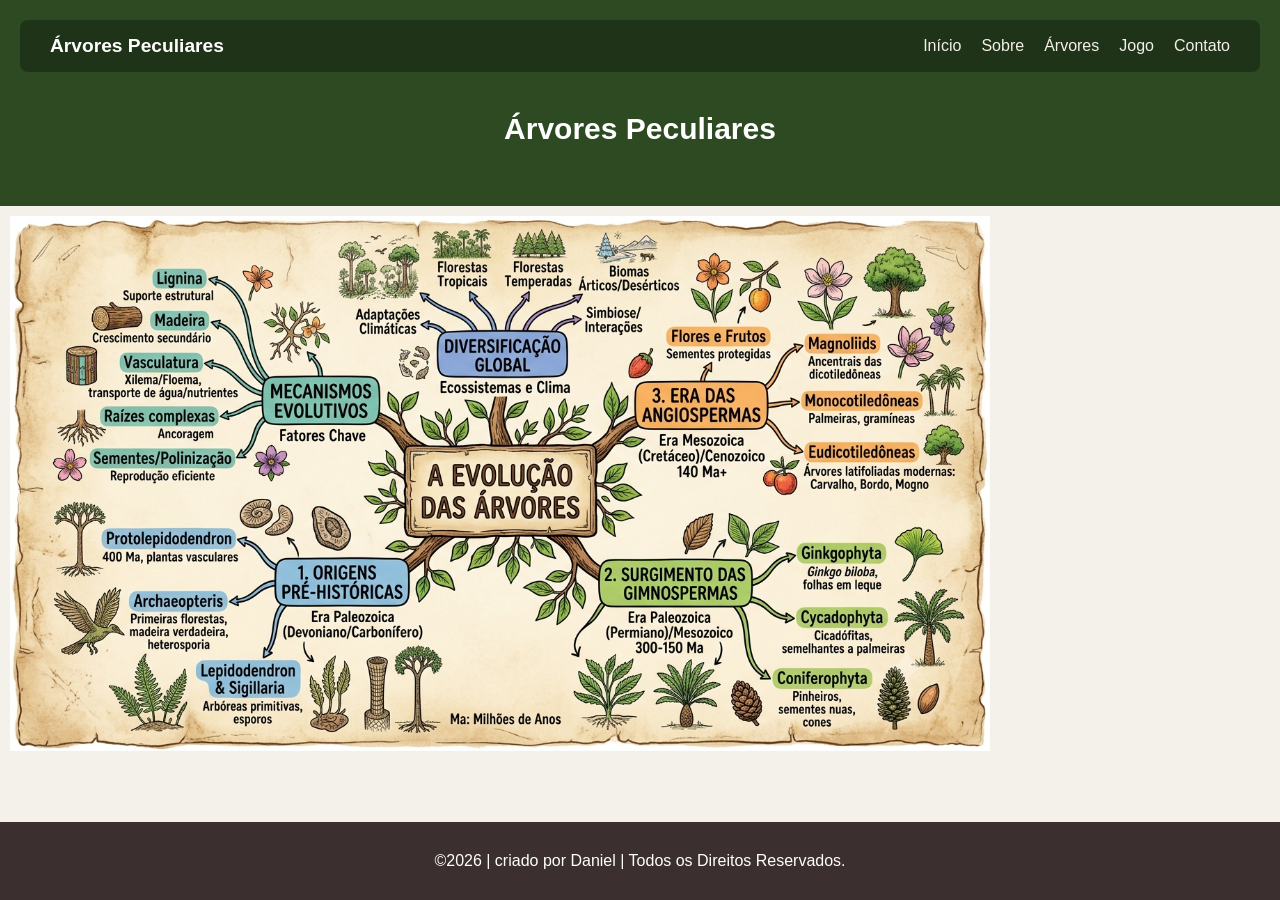
<file: index.html>
<!DOCTYPE html>
<html lang="pt-br">
<head>
    <meta charset="UTF-8">
    <meta name="viewport" content="width=device-width, initial-scale=1.0">
    <title>Home | Árvores Peculiares</title>
    <link rel="stylesheet" href="style.css">
</head>
<body>

    <header class="cabecalho-itens">
        <nav class="navbar">
        <div class="logo">Árvores Peculiares</div>
        <ul class="nav-links">
            <li><a href="index.html">Início</a></li>
            <li><a href="sobre.html">Sobre</a></li>
            <li><a href="galeria.html">Árvores</a></li>
            <li><a href="jogo.html">Jogo</a></li>
            <li><a href="contato.html">Contato</a></li>
        </ul>
        </nav>
        <h1 class="titulo_site">Árvores Peculiares</h1>
    </header>
    <div class="introdução">
        <img class="img-container" src="mapa_mental.png" alt="mapa mental">
    </div>

    <footer class="escola">

        
        <p>©2026 | criado por Daniel | Todos os Direitos Reservados.</p>
    </footer>
 <script src="script.js"></script>
</body>
</html>
</file>
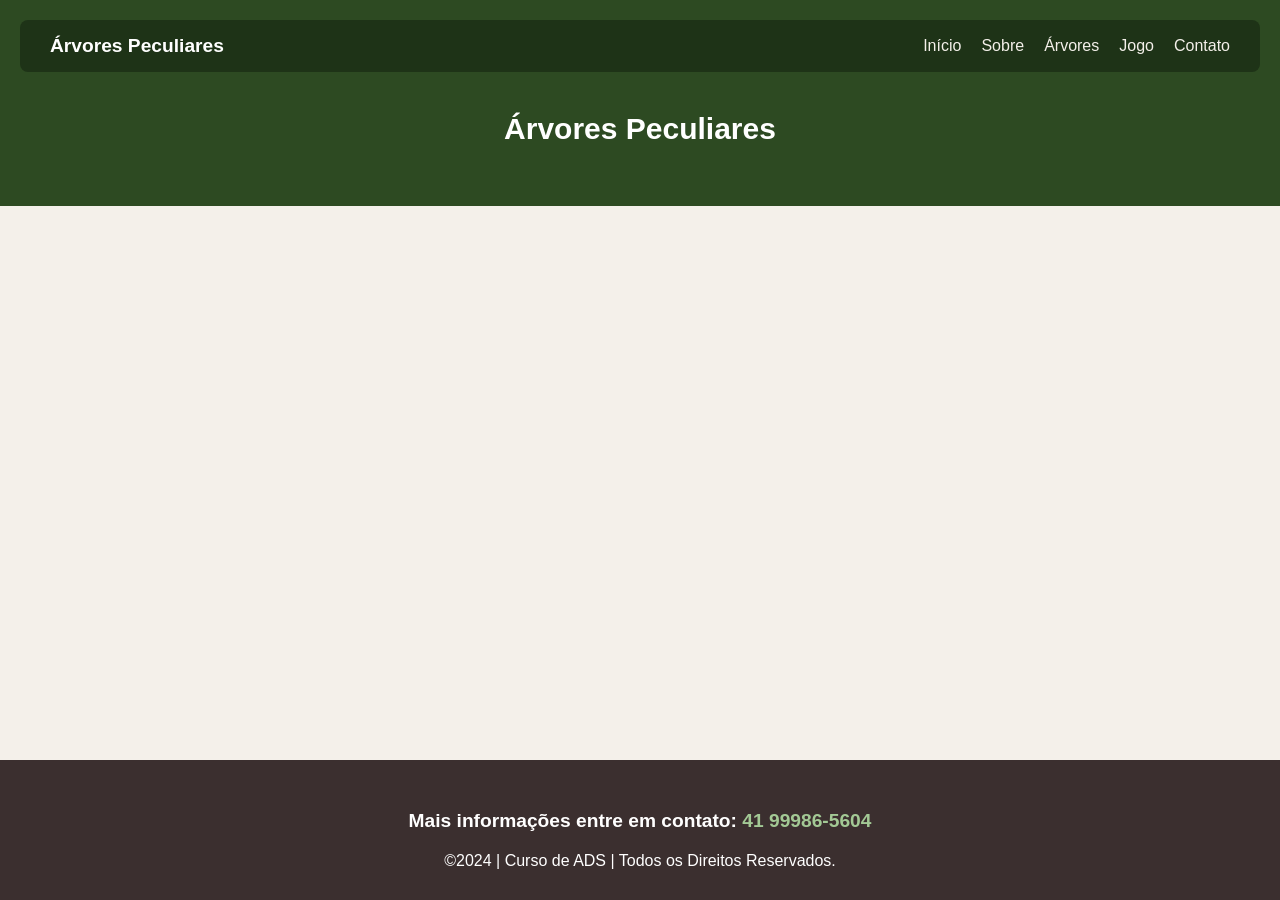
<file: contato.html>
<!DOCTYPE html>
<html lang="pt-br">
<head>
    <meta charset="UTF-8">
    <meta name="viewport" content="width=device-width, initial-scale=1.0">
    <title>Home | Árvores Peculiares</title>
    <link rel="stylesheet" href="style.css">
</head>
<body>

    <header class="cabecalho-itens">
        <nav class="navbar">
        <div class="logo">Árvores Peculiares</div>
        <ul class="nav-links">
            <li><a href="index.html">Início</a></li>
            <li><a href="sobre.html">Sobre</a></li>
            <li><a href="galeria.html">Árvores</a></li>
            <li><a href="jogo.html">Jogo</a></li>
            <li><a href="contato.html">Contato</a></li>
            
        </ul>
        </nav>
        <h1 class="titulo_site">Árvores Peculiares</h1>
    </header>
    
<footer class="escola">

        
        <h2 class="escola-titulo">Mais informações entre em contato: 
            <a class="link" href="https://wa.me/5541999865604">41 99986-5604</a>
        </h2>
        <p>©2024 | Curso de ADS | Todos os Direitos Reservados.</p>
  </footer>
 <script src="script.js"></script>
</body>
</file>
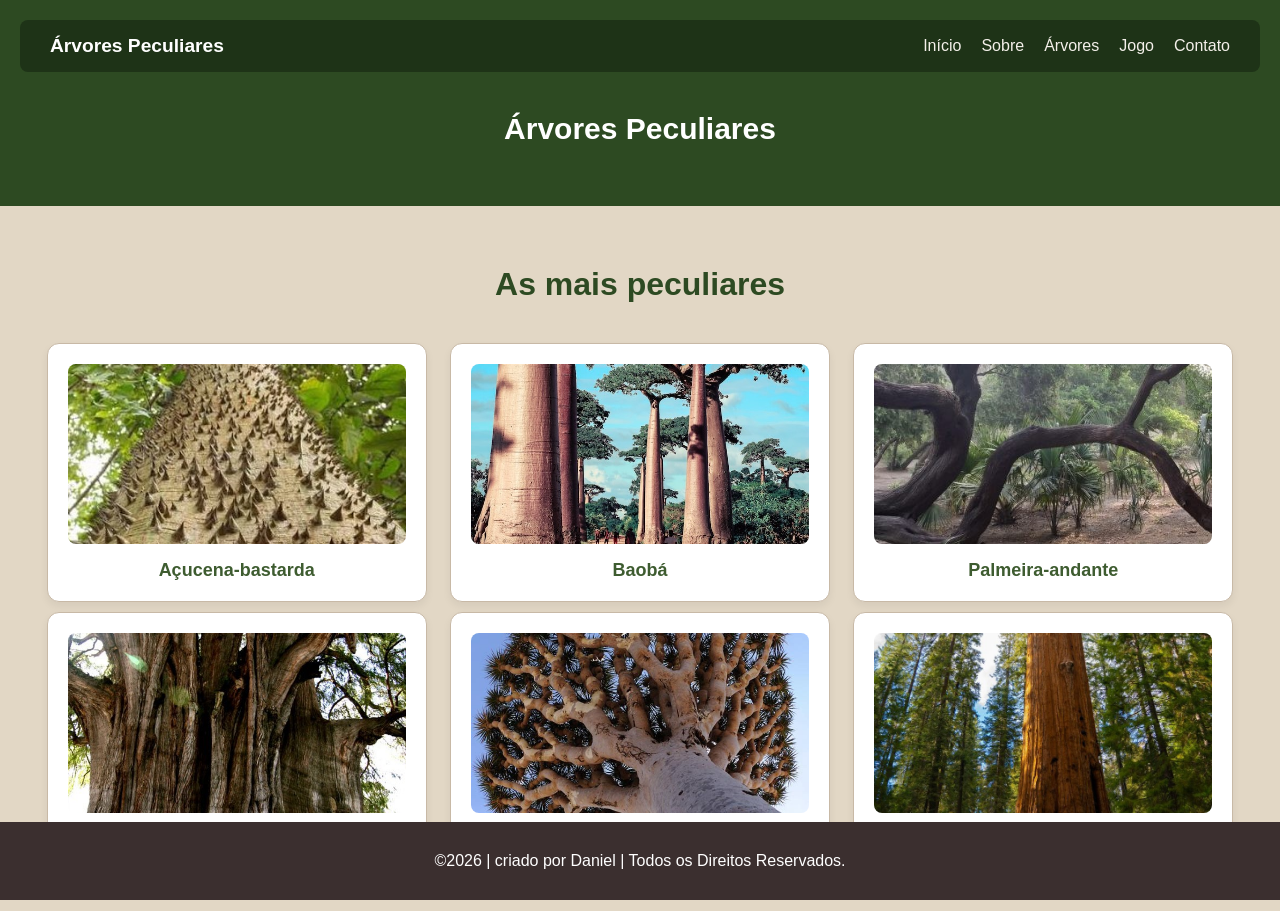
<file: galeria.html>
<!DOCTYPE html>
<html lang="pt-br">
<head>
    <meta charset="UTF-8">
    <meta name="viewport" content="width=device-width, initial-scale=1.0">
    <title>Home | Árvores Peculiares</title>
    <link rel="stylesheet" href="style.css">
</head>
<body>

    <header class="cabecalho-itens">
        <nav class="navbar">
        <div class="logo">Árvores Peculiares</div>
        <ul class="nav-links">
           <li><a href="index.html">Início</a></li>
            <li><a href="sobre.html">Sobre</a></li>
            <li><a href="galeria.html">Árvores</a></li>
            <li><a href="jogo.html">Jogo</a></li>
            <li><a href="contato.html">Contato</a></li>
        </ul>
        </nav>
        <h1 class="titulo_site">Árvores Peculiares</h1>
    </header>
 
 <section class="estudante">
        <h1 class="estudante_titulo">As mais peculiares</h1>
        
        <div class="estudantes_todos">
            <div class="estudante-div">
                <img class="estudante-imagem" src="arvore1.jpg" alt="Hura crepitans">
                <h3 class="estudante-nome">Açucena-bastarda</h3>
            </div>

            <div class="estudante-div">
                <img class="estudante-imagem" src="arvore2.jpg" alt="Árvore 2">
                <h3 class="estudante-nome">Baobá</h3>
            </div>

            <div class="estudante-div">
                <img class="estudante-imagem" src="arvore3.jpg" alt="Árvore 3">
                <h3 class="estudante-nome">Palmeira-andante</h3>
            </div>

            <div class="estudante-div">
                <img class="estudante-imagem" src="arvore4.jpg" alt="Árvore 4">
                <h3 class="estudante-nome">Árvore do Tule</h3>
            </div>

            <div class="estudante-div">
                <img class="estudante-imagem" src="arvore5.jpg" alt="Árvore 5">
                <h3 class="estudante-nome">Sangue-de-dragão</h3>
            </div>

            <div class="estudante-div">
                <img class="estudante-imagem" src="arvore6.jpg" alt="Árvore 6">
                <h3 class="estudante-nome">Sequoia-gigante</h3>
            </div>
        </div>
    </section>

    <footer class="escola">

        
        <p>©2026 | criado por Daniel | Todos os Direitos Reservados.</p>
    </footer>
 <script src="script.js"></script>
</body>
</html>
</file>
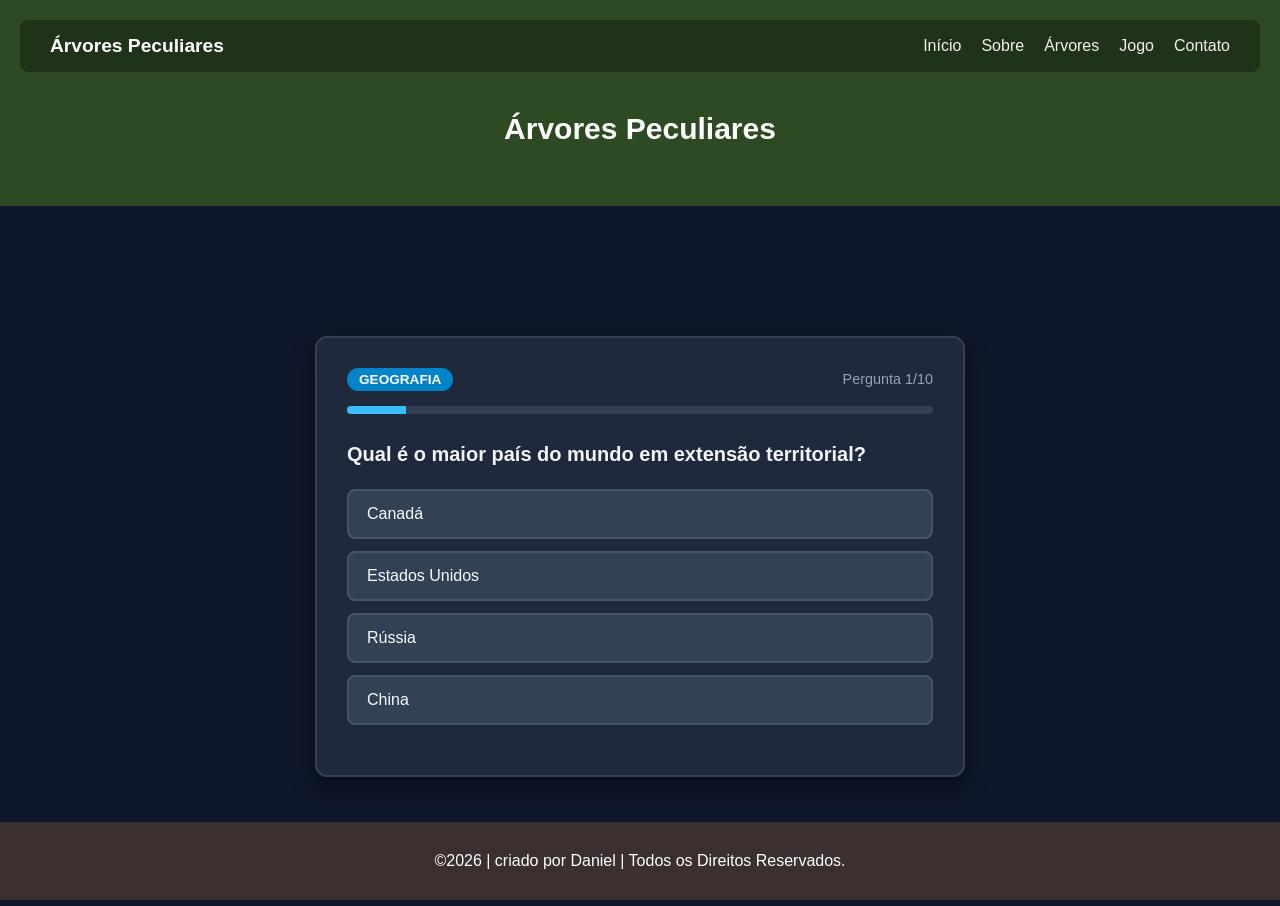
<file: jogo.html>
<!DOCTYPE html>
<html lang="pt-BR">
<head>
    <meta charset="UTF-8">
    <meta name="viewport" content="width=device-width, initial-scale=1.0">
    <title>Quiz de História e Geografia</title>
    <link rel="stylesheet" href="style.css">
    <link rel="stylesheet" href="jogo.css">
</head>
<body>

    <header class="cabecalho-itens">
        <nav class="navbar">
            <div class="logo">Árvores Peculiares</div>
            <ul class="nav-links">
                <li><a href="index.html">Início</a></li>
                <li><a href="sobre.html">Sobre</a></li>
                <li><a href="galeria.html">Árvores</a></li>
                <li><a href="jogo.html">Jogo</a></li>
                <li><a href="contato.html">Contato</a></li>
            </ul>
        </nav>
        <h1 class="titulo_site">Árvores Peculiares</h1>
    </header>
    <main class="quiz-container">
        <div id="quiz-box">
            <!-- Header do Quiz -->
            <div class="quiz-header">
                <span id="category-badge" class="badge">Categoria</span>
                <span id="question-tracker">Pergunta 1/10</span>
            </div>

            <!-- Barra de Progresso -->
            <div class="progress-bar-container">
                <div id="progress-bar"></div>
            </div>

            <!-- Pergunta -->
            <h2 id="question-text">Bregando a pergunta...</h2>

            <!-- Opções de Resposta -->
            <div id="options-container" class="options-grid"></div>

            <!-- Feedback -->
            <div id="feedback-message" class="feedback hidden"></div>

            <!-- Botão Próximo -->
            <button id="next-btn" class="btn-primary hidden">Próxima Pergunta</button>

            <!-- Tela Final de Resultado (Inicialmente escondida) -->
            <div id="result-screen" class="hidden">
                <h2>Quiz Concluído!</h2>
                <div class="score-display">
                    <p>Sua pontuação:</p>
                    <span id="final-score">0 / 10</span>
                </div>
                <p id="result-message"></p>
                <button id="restart-btn" class="btn-primary">Jogar Novamente</button>
            </div>
        </div>
    </main>

    <footer class="escola">
        <p>©2026 | criado por Daniel | Todos os Direitos Reservados.</p>
    </footer>

    <script src="jogo.js"></script>
</body>
</html>
</file>
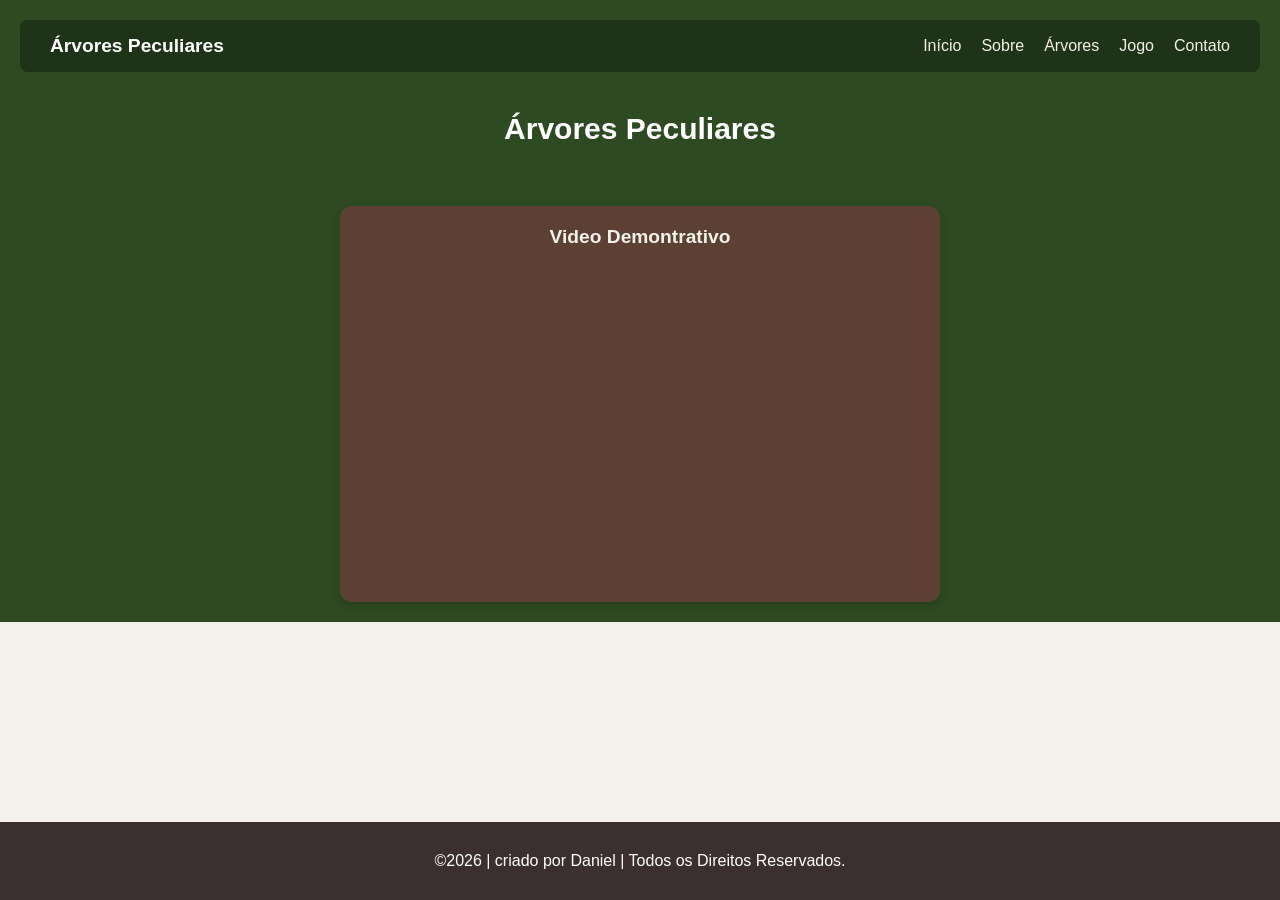
<file: sobre.html>
<!DOCTYPE html>
<html lang="pt-br">
<head>
    <meta charset="UTF-8">
    <meta name="viewport" content="width=device-width, initial-scale=1.0">
    <title>Home | Árvores Peculiares</title>
    <link rel="stylesheet" href="style.css">
</head>
<body>

    <header class="cabecalho-itens">
        <nav class="navbar">
        <div class="logo">Árvores Peculiares</div>
        <ul class="nav-links">
      <li><a href="index.html">Início</a></li>
            <li><a href="sobre.html">Sobre</a></li>
            <li><a href="galeria.html">Árvores</a></li>
            <li><a href="jogo.html">Jogo</a></li>
            <li><a href="contato.html">Contato</a></li>
        </ul>
        </nav>
        <h1 class="titulo_site">Árvores Peculiares</h1>
        
        <div class="container-video">
            <h3 class="titulo-video">Video Demontrativo</h3>
            <iframe 
                width="560" 
                height="315"
                src="https://www.youtube.com/embed/0eyIluiTRCc" 
                title="As Árvores mais estranhas" 
                frameborder="0" 
                allow="accelerometer; autoplay; clipboard-write; encrypted-media; gyroscope; picture-in-picture; web-share" 
                referrerpolicy="strict-origin-when-cross-origin" 
                allowfullscreen>
            </iframe>
        </div>
    </header>

    <footer class="escola">

        
        <p>©2026 | criado por Daniel | Todos os Direitos Reservados.</p>
    </footer>
  <script src="script.js"></script>
 </body>
 </html>
</file>
<file: style.css>
* {
    margin: 0;
    padding: 0;
    box-sizing: border-box;
}

body {
    font-family: "Poppins", sans-serif;
    background-color: #f4f0ea; 
}

header {
    background-color: #2d4a22;
    color: white;
    width: 100%;
    padding: 20px;
}
.navbar {
    width: 100%;
    display: flex;
    justify-content: space-between;
    align-items: center;
    background-color: #1e3317;
    padding: 15px 30px;
    border-radius: 8px;
    margin-bottom: 20px;
}

.navbar .logo {
    color: #ffffff;
    font-size: 1.2rem;
    font-weight: bold;
}

.nav-links {
    display: flex;
    list-style: none;
    gap: 20px;
}

.nav-links a {
    color: #f4f0ea;
    text-decoration: none;
    font-weight: 500;
    transition: color 0.2s ease;
}

.nav-links a:hover {
    color: #a3c995;
}

.cabecalho-itens {
    max-width: 1980px;
    margin: 0 auto;
    display: flex;
    align-items: center;
    justify-content: center;
    flex-wrap: wrap;
}

.img-container { 
  width: 100%; 
  max-width: 1000px; /* Altere para o tamanho máximo desejado */ 
  margin: 0 auto; 
  padding: 10px; 
  box-sizing: border-box; /* Corrigido de "borde-box" para "border-box" */
} 

/* Regra principal para imagem responsiva e centralizada */ 
.responsive-img { 
  max-width: 100%; 
  height: auto; 
  display: block; 
  margin: 0 auto; /* Linha adicionada para garantir a centralização */
  border-radius: 8px; /* Opcional: cantos arredondados */ 
  box-shadow: 0 4px 12px rgba(0, 0, 0, 0.15); /* Opcional: sombra leve */ 
}


.cabecalho_imagem {
    width: 10%;
    min-width: 80px;
    display: flex;
    justify-content: flex-start;
    align-items: center;
}

.titulo_site {
    padding: 20px 50px;
    text-align: center;
    width: 50%;
    font-size: 30px;
    color: #ffffff;
    text-align: center;
    width: 100%;
    margin-bottom: 20px;
}

.container-video {
    width: 100%;
    max-width: 600px;
    margin: 20px auto 0 auto; 
    background-color: #5c4033; 
    padding: 20px;
    border-radius: 12px;
    text-align: center;
    box-shadow: 0 4px 10px rgba(0, 0, 0, 0.15);
    box-sizing: border-box; 
}

.titulo-video {
    color: #f4f0ea; 
    font-size: 1.2rem;
    margin-bottom: 15px;
}

.container-video iframe {
    width: 100%;             
    max-width: 560px;        
    height: auto;            
    aspect-ratio: 16 / 9;    
    border-radius: 8px;
    border: none;
    display: inline-block; 
}


.sociais {
    display: flex;
    justify-content: flex-end;
    width: 25%;
    padding-right: 30px;
}

.banner1 {
    display: flex;
    justify-content: center;
    margin: 20px 0;
}

.escola-image {
    max-width: 90%;
    height: auto;
    border-radius: 8px;
}

/* --- SEÇÃO DAS ÁRVORES PECULIARES --- */
.estudante {
    background-color: #e2d7c5; /* Tom terroso claro / tronco seco */
    padding: 40px 0;
}

.estudante_titulo {
    padding: 20px 50px 40px 50px;
    text-align: center;
    color: #2d4a22; /* Verde floresta */
    font-size: 32px;
}

.estudantes_todos {
    display: flex;
    justify-content: space-around;
    flex-wrap: wrap;
    gap: 10px;
    max-width: 1200px;
    margin: 0 auto;
}

/* Regra nova: Aplica o tamanho nos itens filhos */
.estudantes_todos > * {
  flex: 1 1 calc(33.33% - 20px); 
  max-width: calc(33.33% - 20px);
}

.estudante-div {
    text-align: center;
    padding: 20px;
    background-color: #ffffff;
    border: 1px solid #c8b9a6;
    border-radius: 12px;
    box-shadow: 0 4px 8px rgba(0, 0, 0, 0.06);
    width: 280px;
    transition: transform 0.2s ease, box-shadow 0.2s ease;
}

.estudante-div:hover {
    transform: translateY(-5px);
    box-shadow: 0 8px 16px rgba(0, 0, 0, 0.12);
}

.estudante-imagem {
    width: 100%;
    height: 180px;
    object-fit: cover;
    border-radius: 8px;
    margin-bottom: 12px;
}

.estudante-nome {
    text-align: center;
    color: #3e5c30; /* Verde folha */
    font-size: 18px;
}

.estudante-icone {
    width: 38px;
    padding: 4px 8px;
}

/* --- RODAPÉ --- */
.escola {
    background-color: #3b2f2f; /* Marrom escuro */
    color: #ffffff;
    padding: 30px 0;
    text-align: center;
    position:fixed;
    bottom: 0;
    left: 0;
    width: 100%;
}

.escola-titulo {
    padding: 20px;
    text-align: center;
    font-size: 1.2rem;
}

.logo_rodape {
    height: 80px;
    padding: 12px 0;
}

.link {
    color: #a3c995; /* Verde claro em destaque nos links */
    text-decoration: none;
    font-weight: bold;
}

.link:hover {
    text-decoration: underline;
    }
    
/* ======================================================
   Isolamento de estilos para evitar conflito com style.css
   ====================================================== */

.quiz-container {
    display: flex;
    justify-content: center;
    align-items: center;
    min-height: calc(100vh - 200px);
    padding: 40px 20px;
    background-color: #0f172a;
    font-family: 'Segoe UI', Tahoma, Geneva, Verdana, sans-serif;
}

#quiz-box {
    background-color: #1e293b;
    border: 2px solid #334155;
    border-radius: 12px;
    width: 100%;
    max-width: 650px;
    padding: 30px;
    box-shadow: 0 10px 25px rgba(0, 0, 0, 0.4);
    color: #f8fafc;
}

/* Header do Quiz */
.quiz-header {
    display: flex;
    justify-content: space-between;
    align-items: center;
    margin-bottom: 15px;
}

.badge {
    background-color: #0284c7;
    color: #ffffff;
    font-size: 0.85rem;
    font-weight: 600;
    padding: 4px 12px;
    border-radius: 20px;
    text-transform: uppercase;
}

#question-tracker {
    font-size: 0.9rem;
    color: #94a3b8;
    font-weight: 500;
}

/* Barra de Progresso */
.progress-bar-container {
    width: 100%;
    height: 8px;
    background-color: #334155;
    border-radius: 4px;
    overflow: hidden;
    margin-bottom: 25px;
}

#progress-bar {
    height: 100%;
    width: 0%;
    background-color: #38bdf8;
    transition: width 0.3s ease;
}

/* Texto da Pergunta */
#question-text {
    font-size: 1.25rem;
    font-weight: 600;
    line-height: 1.5;
    margin-bottom: 20px;
    color: #f1f5f9;
}

/* Opções */
.options-grid {
    display: flex;
    flex-direction: column;
    gap: 12px;
    margin-bottom: 20px;
}

.option-btn {
    background-color: #334155;
    color: #f8fafc;
    border: 2px solid #475569;
    border-radius: 8px;
    padding: 14px 18px;
    font-size: 1rem;
    text-align: left;
    cursor: pointer;
    transition: all 0.2s ease;
}

.option-btn:hover:not([disabled]) {
    background-color: #475569;
    border-color: #38bdf8;
}

.option-btn.correct {
    background-color: #15803d !important;
    border-color: #22c55e !important;
    color: #ffffff;
}

.option-btn.incorrect {
    background-color: #b91c1c !important;
    border-color: #ef4444 !important;
    color: #ffffff;
}

/* Feedback e Botões */
.feedback {
    padding: 12px;
    border-radius: 6px;
    font-weight: 600;
    text-align: center;
    margin-bottom: 15px;
}

.feedback.correct {
    background-color: rgba(34, 197, 94, 0.2);
    color: #4ade80;
}

.feedback.incorrect {
    background-color: rgba(239, 68, 68, 0.2);
    color: #f87171;
}

.btn-primary {
    width: 100%;
    background-color: #0284c7;
    color: #ffffff;
    border: none;
    padding: 12px;
    font-size: 1rem;
    font-weight: 600;
    border-radius: 8px;
    cursor: pointer;
    transition: background-color 0.2s ease;
}

.btn-primary:hover {
    background-color: #0369a1;
}

/* Tela de Resultados */
#result-screen {
    text-align: center;
    padding: 20px 0;
}

#result-screen h2 {
    font-size: 1.8rem;
    margin-bottom: 15px;
}

.score-display {
    margin: 20px 0;
}

.score-display p {
    color: #94a3b8;
    font-size: 1rem;
}

#final-score {
    font-size: 2.5rem;
    font-weight: bold;
    color: #38bdf8;
}

#result-message {
    font-size: 1.1rem;
    color: #cbd5e1;
    margin-bottom: 25px;
}

.hidden {
    display: none !important;
}
</file>
<file: jogo.css>
/* ======================================================
   Isolamento de estilos para evitar conflito com style.css
   ====================================================== */

.quiz-container {
    display: flex;
    justify-content: center;
    align-items: center;
    min-height: calc(100vh - 200px);
    padding: 40px 20px;
    background-color: #0f172a;
    font-family: 'Segoe UI', Tahoma, Geneva, Verdana, sans-serif;
}

#quiz-box {
    background-color: #1e293b;
    border: 2px solid #334155;
    border-radius: 12px;
    width: 100%;
    max-width: 650px;
    padding: 30px;
    box-shadow: 0 10px 25px rgba(0, 0, 0, 0.4);
    color: #f8fafc;
}

/* Header do Quiz */
.quiz-header {
    display: flex;
    justify-content: space-between;
    align-items: center;
    margin-bottom: 15px;
}

.badge {
    background-color: #0284c7;
    color: #ffffff;
    font-size: 0.85rem;
    font-weight: 600;
    padding: 4px 12px;
    border-radius: 20px;
    text-transform: uppercase;
}

#question-tracker {
    font-size: 0.9rem;
    color: #94a3b8;
    font-weight: 500;
}

/* Barra de Progresso */
.progress-bar-container {
    width: 100%;
    height: 8px;
    background-color: #334155;
    border-radius: 4px;
    overflow: hidden;
    margin-bottom: 25px;
}

#progress-bar {
    height: 100%;
    width: 0%;
    background-color: #38bdf8;
    transition: width 0.3s ease;
}

/* Texto da Pergunta */
#question-text {
    font-size: 1.25rem;
    font-weight: 600;
    line-height: 1.5;
    margin-bottom: 20px;
    color: #f1f5f9;
}

/* Opções */
.options-grid {
    display: flex;
    flex-direction: column;
    gap: 12px;
    margin-bottom: 20px;
}

.option-btn {
    background-color: #334155;
    color: #f8fafc;
    border: 2px solid #475569;
    border-radius: 8px;
    padding: 14px 18px;
    font-size: 1rem;
    text-align: left;
    cursor: pointer;
    transition: all 0.2s ease;
}

.option-btn:hover:not([disabled]) {
    background-color: #475569;
    border-color: #38bdf8;
}

.option-btn.correct {
    background-color: #15803d !important;
    border-color: #22c55e !important;
    color: #ffffff;
}

.option-btn.incorrect {
    background-color: #b91c1c !important;
    border-color: #ef4444 !important;
    color: #ffffff;
}

/* Feedback e Botões */
.feedback {
    padding: 12px;
    border-radius: 6px;
    font-weight: 600;
    text-align: center;
    margin-bottom: 15px;
}

.feedback.correct {
    background-color: rgba(34, 197, 94, 0.2);
    color: #4ade80;
}

.feedback.incorrect {
    background-color: rgba(239, 68, 68, 0.2);
    color: #f87171;
}

.btn-primary {
    width: 100%;
    background-color: #0284c7;
    color: #ffffff;
    border: none;
    padding: 12px;
    font-size: 1rem;
    font-weight: 600;
    border-radius: 8px;
    cursor: pointer;
    transition: background-color 0.2s ease;
}

.btn-primary:hover {
    background-color: #0369a1;
}

/* Tela de Resultados */
#result-screen {
    text-align: center;
    padding: 20px 0;
}

#result-screen h2 {
    font-size: 1.8rem;
    margin-bottom: 15px;
}

.score-display {
    margin: 20px 0;
}

.score-display p {
    color: #94a3b8;
    font-size: 1rem;
}

#final-score {
    font-size: 2.5rem;
    font-weight: bold;
    color: #38bdf8;
}

#result-message {
    font-size: 1.1rem;
    color: #cbd5e1;
    margin-bottom: 25px;
}

.hidden {
    display: none !important;
}
</file>
